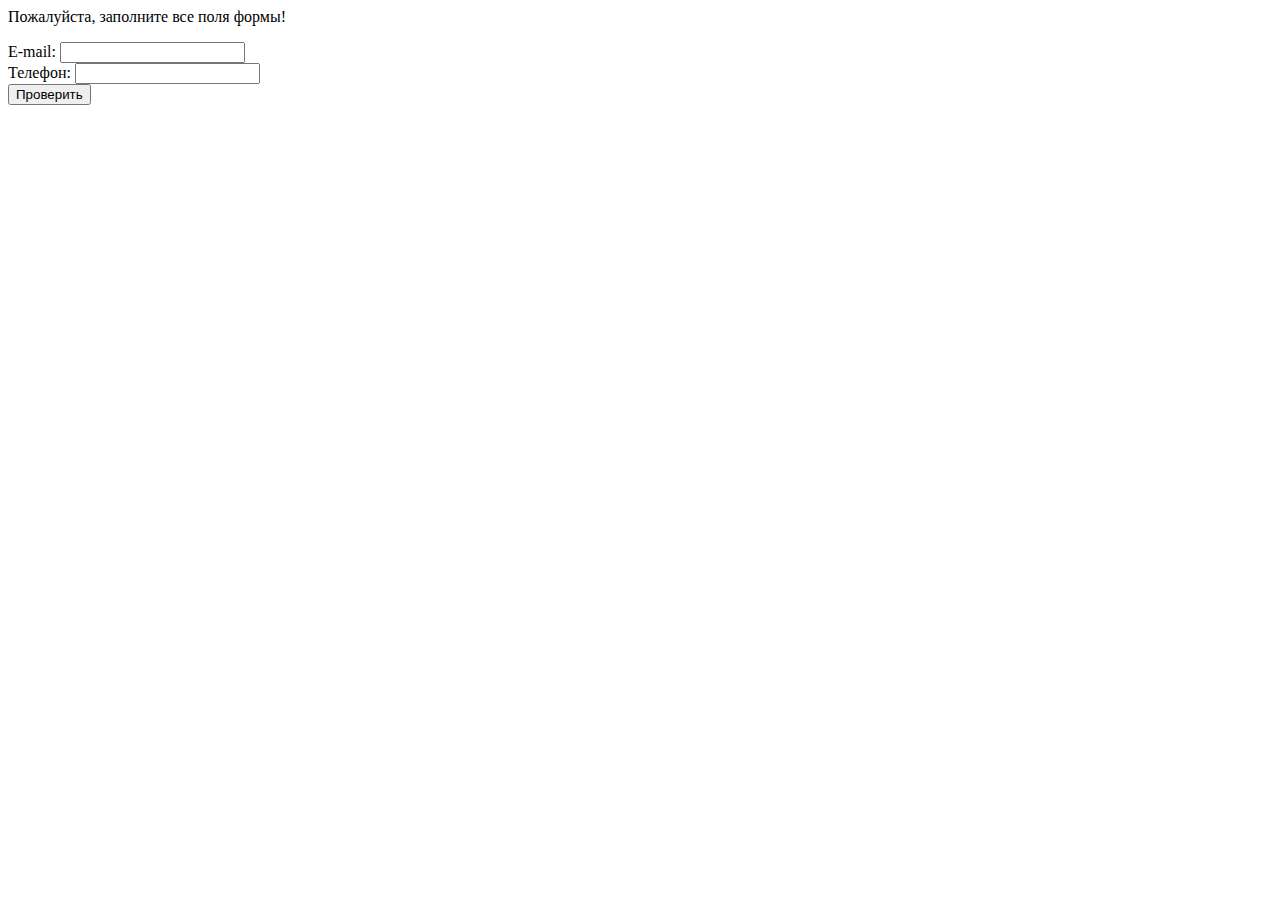
<file: frontend/bgbdb.html>
<html>
<head>
<meta http-equiv="Content-Type" content="text/html; charset=UTF-8">

<script type="text/javascript">
 
function ValidMail() {
    var re = /^[\w-\.]+@[\w-]+\.[a-z]{2,4}$/i;
    var myMail = document.getElementById('email').value;
    var valid = re.test(myMail);
    if (valid) output = 'Адрес эл. почты введен правильно!';
    else output = 'Адрес электронной почты введен неправильно!';
    document.getElementById('message').innerHTML = output;
    return valid;
}
 
function ValidPhone() {
    var re = /^[\d\+][\d\(\)\ -]{4,14}\d$/;
    var myPhone = document.getElementById('phone').value;
    var valid = re.test(myPhone);
    if (valid) output = 'Номер телефона введен правильно!';
    else output = 'Номер телефона введен неправильно!';
    document.getElementById('message').innerHTML = document.getElementById('message').innerHTML+'<br />'+output;
    return valid;
}  
 
</script>

</head>

<body>
<p id="message" >Пожалуйста, заполните все поля формы!</p> 
E-mail: <input id="email" name="email" type="text" size="20" /><br /> 
Телефон: <input id="phone" name="phone" type="text" size="20" /><br /> 
<input name="button" type="submit" value="Проверить" onClick="ValidMail(); ValidPhone();" />
</body>

</html>
</file>
